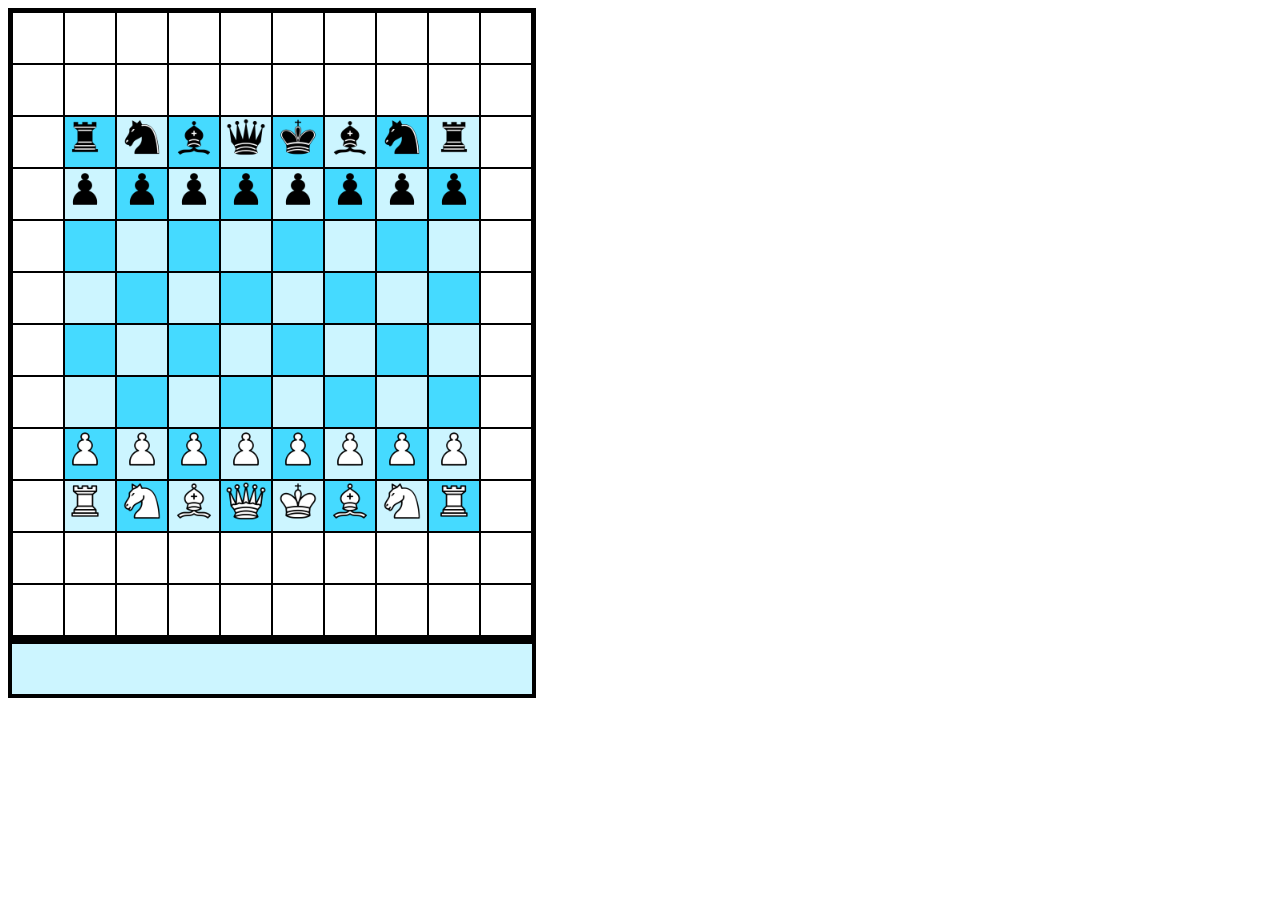
<file: index.html>
<html>
<head>
<title>Chess Board Game</title>
<link rel="stylesheet" type="text/css" href="chess.css">
 <script src="chess-script/drag.js"> 
</script>
<script src="chess-script/chess_script.js">
</script>
<script src="chess-script/move_element.js">
</script>
<script src="chess-script/king_move.js">
</script>
<script src="chess-script/chessJsByAbhi.js" >
</script>



</head>
<body>
<!--<button type="button" id="start_btn" onclick="Start_chess()">Start</button>
<button type="button" id="start_btn" onclick="clear_chess()">clear</button> -->
<div>
<div id="chessboard">    <div>
	    <div class="empty_square" id="100"></div>
		<div class="empty_square" id="101"></div>
	    <div class="empty_square" id="102"></div>
		<div class="empty_square" id="103"></div>
		<div class="empty_square" id="104"></div>
		<div class="empty_square" id="105"></div>
		<div class="empty_square" id="106"></div>
		<div class="empty_square" id="107"></div>
		<div class="empty_square" id="108"></div>
		<div class="empty_square" id="109"></div>
		
	</div>
	
	
	
	<div>
	    <div class="empty_square" id="110"></div>
		<div class="empty_square" id="111"></div>
	    <div class="empty_square" id="112"></div>
		<div class="empty_square" id="113"></div>
		<div class="empty_square" id="114"></div>
		<div class="empty_square" id="115"></div>
		<div class="empty_square" id="116"></div>
		<div class="empty_square" id="117"></div>
		<div class="empty_square" id="118"></div>
		<div class="empty_square" id="119"></div>
	</div>
	<div>
	    <div class="empty_square" id="120"></div>
		<div class="black_square" id="01"  onclick="entry(this)"><img src="images\rook_black.png" id="br1" name="b" width=80%/>
		</div>
	    <div class="white_square" id="02" align="center" onclick="entry(this)"><img src="images\knight_black.png" width=80% id="bh1" name="b"/>
		</div>
		<div class="black_square" id="03" align="center" onclick="entry(this)"><img src="images\bishop_black.png" id="bb1" name="b" width=80%>
		</div>
		<div class="white_square" id="04" align="center" onclick="entry(this)"><img src="images\queen_black.png" id="bq" name="b" width=80%>
		</div>
		<div class="black_square" id="05" align="center" onclick="entry(this)"><img src="images\king_black.png" id="bk" name="b" width=80%>
		</div>
		<div class="white_square" id="06" align="center" onclick="entry(this)"><img src="images\bishop_black.png" id="bb2" name="b" width=80%>
		</div>
		<div class="black_square" id="07" align="center" onclick="entry(this)"><img src="images\knight_black.png" id="bh2" name="b" width=80%>
		</div>
		<div class="white_square" id="08" align="center" onclick="entry(this)"><img src="images\rook_black.png" id="br2" name="b" width=80%/>
		</div>
		<div class="empty_square" id="121"  align="center">
		</div>
	</div>
	<div>
		<div class="empty_square" id="122"></div>
		<div class="white_square" id="11" onclick="entry(this)"><img src="images\pawn_black.png" width=80% id="bp1" name="w"></div>
		<div class="black_square" id="12"align="center" onclick="entry(this)"><img src="images\pawn_black.png" width=80% id="bp2" name="w"></div>
		<div class="white_square" id="13"align="center" onclick="entry(this)"><img src="images\pawn_black.png" width=80% id="bp3" name="w"></div>
		<div class="black_square" id="14" align="center" onclick="entry(this)"><img src="images\pawn_black.png" width=80% id="bp4" name="w"></div>
		<div class="white_square" id="15" align="center" onclick="entry(this)"><img src="images\pawn_black.png" width=80% id="bp6" name="w"></div>
		<div class="black_square" id="16" align="center" onclick="entry(this)"><img src="images\pawn_black.png" width=80% id="bp7" name="w"></div>
		<div class="white_square" id="17" align="center" onclick="entry(this)"><img src="images\pawn_black.png" width=80% id="bp8" name="w"></div>
		<div class="black_square" id="18" align="center" onclick="entry(this)"><img src="images\pawn_black.png" width=80% id="bp8" name="w"></div>
		<div class="empty_square" id="123" align="center"></div>
	</div>
	<div>
		<div class="empty_square" id="124"></div>
		<div class="black_square" id="21" ondrop="drop(event)" ondragover="allowDrop(event)"></div>
		<div class="white_square" id="22"></div>
		<div class="black_square" id="23"></div>
		<div class="white_square" id="24"></div>
		<div class="black_square" id="25"></div>
		<div class="white_square" id="26"></div>
		<div class="black_square" id="27" onclick="entry(this)"></div>
		<div class="white_square" id="28"></div>
		<div class="empty_square" id="125"></div>
	</div>
	<div>
		<div class="empty_square" id="126"></div>
		<div class="white_square" id="31"></div>
		<div class="black_square" id="32" onclick="entry(this)"></div>
		<div class="white_square" id="33"  onclick="entry(this)"></div>
		<div class="black_square" id="34"></div>
		<div class="white_square" id="35" onclick="entry(this)"></div>
		<div class="black_square" id="36"></div>
		<div class="white_square" id="37" onclick="entry(this)"></div>
		<div class="black_square" id="38"></div>
		<div class="empty_square" id="127"></div>
	</div>
	<div>
		<div class="empty_square" id="128"></div>
		<div class="black_square" id="41"></div>
		<div class="white_square" id="42"></div>
		<div class="black_square" id="43"></div>  
		<div class="white_square" id="44"></div>
		<div class="black_square" id="45"></div>
		<div class="white_square" id="46" onclick="entry(this)"></div>
		<div class="black_square" id="47"></div>
		<div class="white_square" id="48"></div>
		<div class="empty_square" id="129"></div>
	</div>
	<div>
		<div class="empty_square" id="130"></div>
		<div class="white_square" id="51"></div>
		<div class="black_square" id="52"></div>
		<div class="white_square" id="53"></div>
		<div class="black_square" id="54"></div>
		<div class="white_square" id="55"></div>
		<div class="black_square" id="56"></div>
		<div class="white_square" id="57"></div>
		<div class="black_square" id="58"></div>
		<div class="empty_square" id="131"></div>
	</div>
	<div>
		<div class="empty_square" id="132"></div>
		<div class="black_square" id="61" onclick="entry(this)"><img src="images\pawn_white.png" width=80% id="wp1"></div>
		<div class="white_square" id="62" align="center" onclick="entry(this)"><img src="images\pawn_white.png" width=80% id="wp2" name="w"></div>
		<div class="black_square" id="63" align="center" onclick="entry(this)"><img src="images\pawn_white.png" width=80% id="wp3" name="w"></div>
		<div class="white_square" id="64" align="center" onclick="entry(this)"><img src="images\pawn_white.png" width=80% id="wp4" name="w"></div>
		<div class="black_square" id="65" align="center" onclick="entry(this)"><img src="images\pawn_white.png" name="w" width=80% id="wp5"></div>
		<div class="white_square" id="66" align="center" onclick="entry(this)"><img src="images\pawn_white.png" name="w" width=80% id="wp6"></div>
		<div class="black_square" id="67" align="center" onclick="entry(this)"><img src="images\pawn_white.png" width=80% id="wp7" name="w"></div>
		<div class="white_square" id="68" align="center" onclick="entry(this)"><img src="images\pawn_white.png" width=80% id="wp8" name="w"></div>
		<div class="empty_square" id="132" align="center"></div>
	</div>
	<div>
		<div class="empty_square" id="133"></div>
		<div class="white_square" id="71" onclick="entry(this)"><img src="images\rook_white.png" width=80% id="wr1" name="w"></div>
		<div class="black_square" id="72" align="center" onclick="entry(this)"><img src="images\knight_white.png" width=80% id="wh1" name="w"></div>
		<div class="white_square" id="73" align="center" onclick="entry(this)"><img src="images\bishop_white.png" width=80% id="wb1" name="w"></div>
		<div class="black_square" id="74"  align="center" onclick="entry(this)"><img src="images\queen_white.png" width=80% id="wq" name="w"></div>
		<div class="white_square" id="75" align="center" onclick="entry(this)"><img src="images\king_white.png" width=80% id="wk" name="w"></div>
		<div class="black_square" id="76" align="center" onclick="entry(this)"><img src="images\bishop_white.png" width=80% id="wb2" name="w"></div>
		<div class="white_square" id="77" align="center" onclick="entry(this)"><img src="images\knight_white.png" width=80% id="wh2" name="w"></div>
		<div class="black_square" id="78" align="center" onclick="entry(this)"><img src="images\rook_white.png" width=80% id="wr2" name="w"></div>
		<div class="empty_square" id="134" align="center"></div>
		
	</div>
		 <div>
	    <div class="empty_square" id="135" ></div>
		<div class="empty_square" id="136"></div>
	    <div class="empty_square" id="137"></div>
		<div class="empty_square" id="138"></div>
		<div class="empty_square" id="139"></div>
		<div class="empty_square" id="140"></div>
		<div class="empty_square" id="141"></div>
		<div class="empty_square" id="142"></div>
		<div class="empty_square" id="143"></div>
		<div class="empty_square" id="144"></div>
	</div>
	<div>
	   <div class="empty_square" id="145"></div>
		<div class="empty_square" id="146"></div>
	    <div class="empty_square" id="147"></div>
		<div class="empty_square" id="148"></div>
		<div class="empty_square" id="149"></div>
		<div class="empty_square" id="150"></div>
		<div class="empty_square" id="151"></div>
		<div class="empty_square" id="152"></div>
		<div class="empty_square" id="153"></div>
		<div class="empty_square" id="154"></div>
	</div>
</div>
<div style="width:520px; height:50px; border:4px solid #000000; background-color:#CCF5FF;" id="chessBox">  
</body>
</html>
</file>
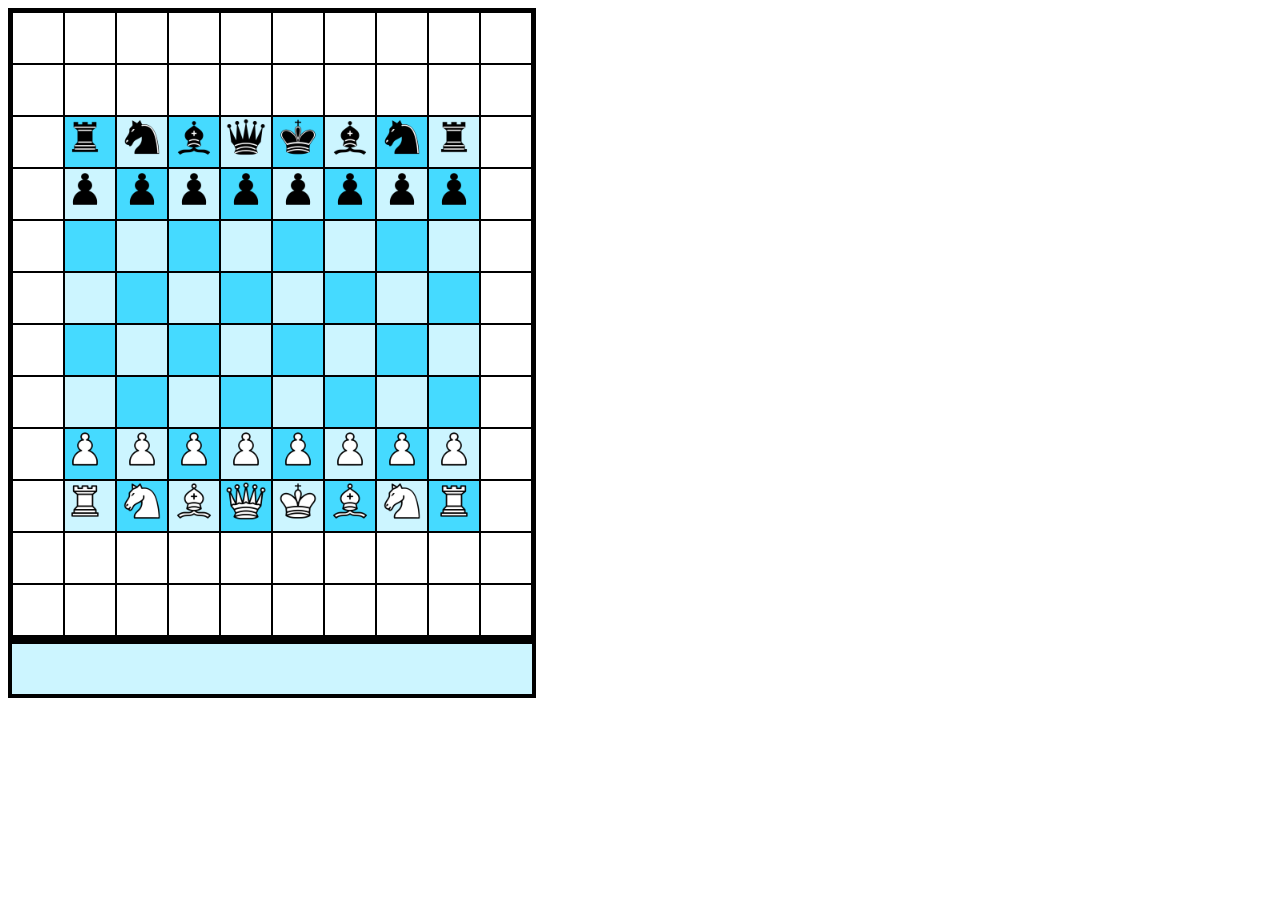
<file: pract.html>
<html>
<head>
<title>Chess Board Game</title>
<link rel="stylesheet" type="text/css" href="chess.css">
 <script src="chess-script/drag.js"> 
</script>
<script src="chess-script/chess_script.js">
</script>
<script src="chess-script/move_element.js">
</script>
<script src="chess-script/king_move.js">
</script>
<script src="chess-script/chessJsByAbhi.js" >
</script>



</head>
<body>
<!--<button type="button" id="start_btn" onclick="Start_chess()">Start</button>
<button type="button" id="start_btn" onclick="clear_chess()">clear</button> -->
<div>
<div id="chessboard">    <div>
	    <div class="empty_square" id="100"></div>
		<div class="empty_square" id="101"></div>
	    <div class="empty_square" id="102"></div>
		<div class="empty_square" id="103"></div>
		<div class="empty_square" id="104"></div>
		<div class="empty_square" id="105"></div>
		<div class="empty_square" id="106"></div>
		<div class="empty_square" id="107"></div>
		<div class="empty_square" id="108"></div>
		<div class="empty_square" id="109"></div>
		
	</div>
	
	
	
	<div>
	    <div class="empty_square" id="110"></div>
		<div class="empty_square" id="111"></div>
	    <div class="empty_square" id="112"></div>
		<div class="empty_square" id="113"></div>
		<div class="empty_square" id="114"></div>
		<div class="empty_square" id="115"></div>
		<div class="empty_square" id="116"></div>
		<div class="empty_square" id="117"></div>
		<div class="empty_square" id="118"></div>
		<div class="empty_square" id="119"></div>
	</div>
	<div>
	    <div class="empty_square" id="120"></div>
		<div class="black_square" id="01"  onclick="entry(this)"><img src="images\rook_black.png" id="br1" name="b" width=80%/>
		</div>
	    <div class="white_square" id="02" align="center" onclick="entry(this)"><img src="images\knight_black.png" width=80% id="bh1" name="b"/>
		</div>
		<div class="black_square" id="03" align="center" onclick="entry(this)"><img src="images\bishop_black.png" id="bb1" name="b" width=80%>
		</div>
		<div class="white_square" id="04" align="center" onclick="entry(this)"><img src="images\queen_black.png" id="bq" name="b" width=80%>
		</div>
		<div class="black_square" id="05" align="center" onclick="entry(this)"><img src="images\king_black.png" id="bk" name="b" width=80%>
		</div>
		<div class="white_square" id="06" align="center" onclick="entry(this)"><img src="images\bishop_black.png" id="bb2" name="b" width=80%>
		</div>
		<div class="black_square" id="07" align="center" onclick="entry(this)"><img src="images\knight_black.png" id="bh2" name="b" width=80%>
		</div>
		<div class="white_square" id="08" align="center" onclick="entry(this)"><img src="images\rook_black.png" id="br2" name="b" width=80%/>
		</div>
		<div class="empty_square" id="121"  align="center">
		</div>
	</div>
	<div>
		<div class="empty_square" id="122"></div>
		<div class="white_square" id="11" onclick="entry(this)"><img src="images\pawn_black.png" width=80% id="bp1" name="w"></div>
		<div class="black_square" id="12"align="center" onclick="entry(this)"><img src="images\pawn_black.png" width=80% id="bp2" name="w"></div>
		<div class="white_square" id="13"align="center" onclick="entry(this)"><img src="images\pawn_black.png" width=80% id="bp3" name="w"></div>
		<div class="black_square" id="14" align="center" onclick="entry(this)"><img src="images\pawn_black.png" width=80% id="bp4" name="w"></div>
		<div class="white_square" id="15" align="center" onclick="entry(this)"><img src="images\pawn_black.png" width=80% id="bp6" name="w"></div>
		<div class="black_square" id="16" align="center" onclick="entry(this)"><img src="images\pawn_black.png" width=80% id="bp7" name="w"></div>
		<div class="white_square" id="17" align="center" onclick="entry(this)"><img src="images\pawn_black.png" width=80% id="bp8" name="w"></div>
		<div class="black_square" id="18" align="center" onclick="entry(this)"><img src="images\pawn_black.png" width=80% id="bp8" name="w"></div>
		<div class="empty_square" id="123" align="center"></div>
	</div>
	<div>
		<div class="empty_square" id="124"></div>
		<div class="black_square" id="21" ondrop="drop(event)" ondragover="allowDrop(event)"></div>
		<div class="white_square" id="22"></div>
		<div class="black_square" id="23"></div>
		<div class="white_square" id="24"></div>
		<div class="black_square" id="25"></div>
		<div class="white_square" id="26"></div>
		<div class="black_square" id="27" onclick="entry(this)"></div>
		<div class="white_square" id="28"></div>
		<div class="empty_square" id="125"></div>
	</div>
	<div>
		<div class="empty_square" id="126"></div>
		<div class="white_square" id="31"></div>
		<div class="black_square" id="32" onclick="entry(this)"></div>
		<div class="white_square" id="33"  onclick="entry(this)"></div>
		<div class="black_square" id="34"></div>
		<div class="white_square" id="35" onclick="entry(this)"></div>
		<div class="black_square" id="36"></div>
		<div class="white_square" id="37" onclick="entry(this)"></div>
		<div class="black_square" id="38"></div>
		<div class="empty_square" id="127"></div>
	</div>
	<div>
		<div class="empty_square" id="128"></div>
		<div class="black_square" id="41"></div>
		<div class="white_square" id="42"></div>
		<div class="black_square" id="43"></div>  
		<div class="white_square" id="44"></div>
		<div class="black_square" id="45"></div>
		<div class="white_square" id="46" onclick="entry(this)"></div>
		<div class="black_square" id="47"></div>
		<div class="white_square" id="48"></div>
		<div class="empty_square" id="129"></div>
	</div>
	<div>
		<div class="empty_square" id="130"></div>
		<div class="white_square" id="51"></div>
		<div class="black_square" id="52"></div>
		<div class="white_square" id="53"></div>
		<div class="black_square" id="54"></div>
		<div class="white_square" id="55"></div>
		<div class="black_square" id="56"></div>
		<div class="white_square" id="57"></div>
		<div class="black_square" id="58"></div>
		<div class="empty_square" id="131"></div>
	</div>
	<div>
		<div class="empty_square" id="132"></div>
		<div class="black_square" id="61" onclick="entry(this)"><img src="images\pawn_white.png" width=80% id="wp1"></div>
		<div class="white_square" id="62" align="center" onclick="entry(this)"><img src="images\pawn_white.png" width=80% id="wp2" name="w"></div>
		<div class="black_square" id="63" align="center" onclick="entry(this)"><img src="images\pawn_white.png" width=80% id="wp3" name="w"></div>
		<div class="white_square" id="64" align="center" onclick="entry(this)"><img src="images\pawn_white.png" width=80% id="wp4" name="w"></div>
		<div class="black_square" id="65" align="center" onclick="entry(this)"><img src="images\pawn_white.png" name="w" width=80% id="wp5"></div>
		<div class="white_square" id="66" align="center" onclick="entry(this)"><img src="images\pawn_white.png" name="w" width=80% id="wp6"></div>
		<div class="black_square" id="67" align="center" onclick="entry(this)"><img src="images\pawn_white.png" width=80% id="wp7" name="w"></div>
		<div class="white_square" id="68" align="center" onclick="entry(this)"><img src="images\pawn_white.png" width=80% id="wp8" name="w"></div>
		<div class="empty_square" id="132" align="center"></div>
	</div>
	<div>
		<div class="empty_square" id="133"></div>
		<div class="white_square" id="71" onclick="entry(this)"><img src="images\rook_white.png" width=80% id="wr1" name="w"></div>
		<div class="black_square" id="72" align="center" onclick="entry(this)"><img src="images\knight_white.png" width=80% id="wh1" name="w"></div>
		<div class="white_square" id="73" align="center" onclick="entry(this)"><img src="images\bishop_white.png" width=80% id="wb1" name="w"></div>
		<div class="black_square" id="74"  align="center" onclick="entry(this)"><img src="images\queen_white.png" width=80% id="wq" name="w"></div>
		<div class="white_square" id="75" align="center" onclick="entry(this)"><img src="images\king_white.png" width=80% id="wk" name="w"></div>
		<div class="black_square" id="76" align="center" onclick="entry(this)"><img src="images\bishop_white.png" width=80% id="wb2" name="w"></div>
		<div class="white_square" id="77" align="center" onclick="entry(this)"><img src="images\knight_white.png" width=80% id="wh2" name="w"></div>
		<div class="black_square" id="78" align="center" onclick="entry(this)"><img src="images\rook_white.png" width=80% id="wr2" name="w"></div>
		<div class="empty_square" id="134" align="center"></div>
		
	</div>
		 <div>
	    <div class="empty_square" id="135" ></div>
		<div class="empty_square" id="136"></div>
	    <div class="empty_square" id="137"></div>
		<div class="empty_square" id="138"></div>
		<div class="empty_square" id="139"></div>
		<div class="empty_square" id="140"></div>
		<div class="empty_square" id="141"></div>
		<div class="empty_square" id="142"></div>
		<div class="empty_square" id="143"></div>
		<div class="empty_square" id="144"></div>
	</div>
	<div>
	   <div class="empty_square" id="145"></div>
		<div class="empty_square" id="146"></div>
	    <div class="empty_square" id="147"></div>
		<div class="empty_square" id="148"></div>
		<div class="empty_square" id="149"></div>
		<div class="empty_square" id="150"></div>
		<div class="empty_square" id="151"></div>
		<div class="empty_square" id="152"></div>
		<div class="empty_square" id="153"></div>
		<div class="empty_square" id="154"></div>
	</div>
</div>
<div style="width:520px; height:50px; border:4px solid #000000; background-color:#CCF5FF;" id="chessBox">  
</body>
</html>
</file>
<file: chess.css>
#chessboard, .black_square, .white_square, .check_square , .empty_square {
	display:block;
	padding:0px;
	margin:0px;
	
}

#chessboard {
	width:520px;
	height:624px;
	border:4px solid #000000;

}
#start_btn {

}
/*
#pawn_black {
	visibility:hidden;
}

#rook_black{
 visibility:hidden;
}

#knight_black{
 visibility:hidden;
}

#bishop_black{
 visibility:hidden;
 
}#king_black{
 visibility:hidden;
}

#rook_black{
 visibility:hidden;
}

#queen_black{
	visibility:hidden;
}
*/
.black_square, .white_square , .check_square, .empty_square{
	width:50px;
	height:50px;
	float:left;
	border:1px solid #000000;
}

.black_square {
	background-color:#45DAFF;
}

.white_square {
	background-color:#CCF5FF;
}

.empty_square {
	background-color:#FFFFFF;
}

.check_square
{
background-color:#FF99FF;
}
</file>
